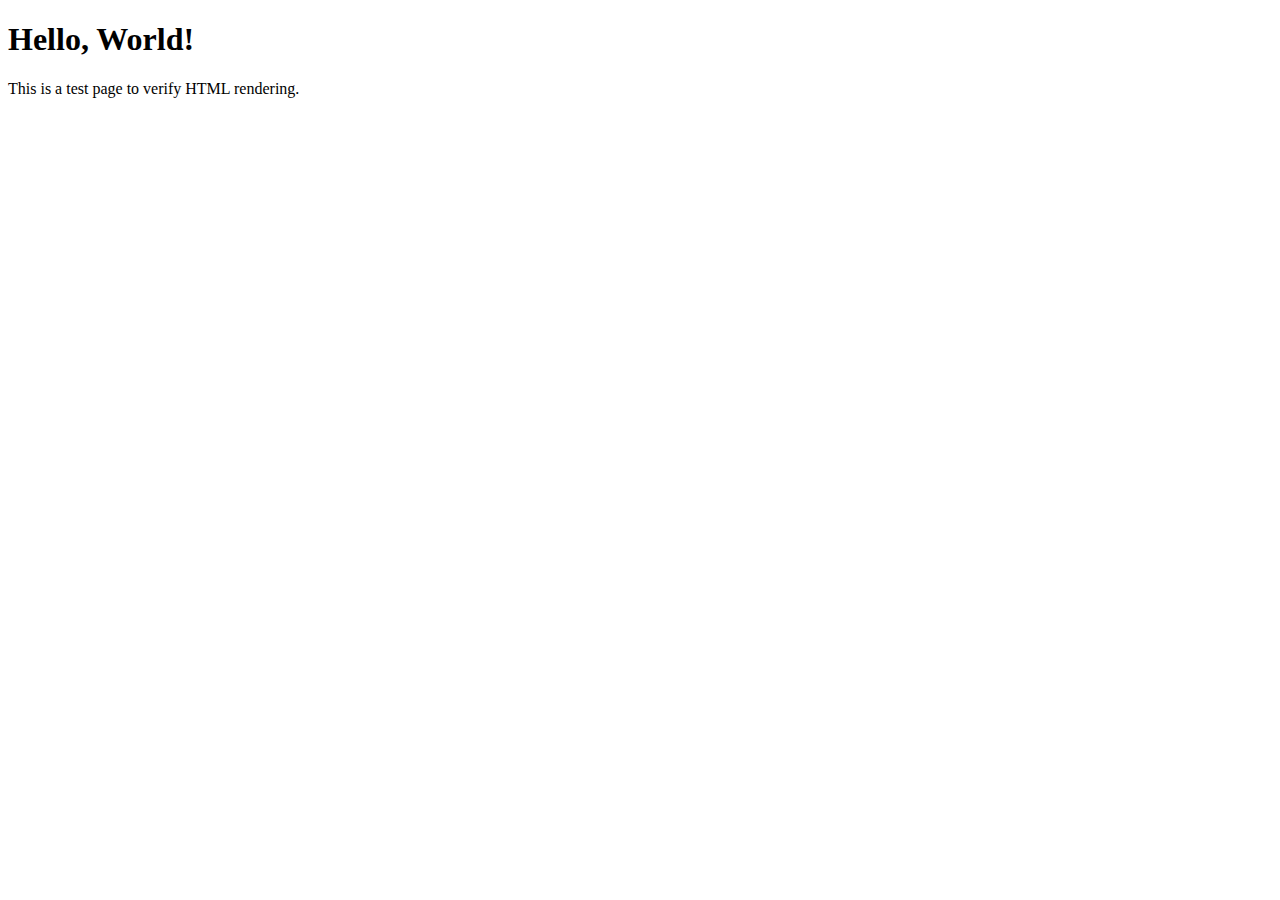
<file: Test.HTML>
<!DOCTYPE html>
<html lang="en">
<head>
    <meta charset="UTF-8">
    <meta name="viewport" content="width=device-width, initial-scale=1.0">
    <title>Test Page</title>
</head>
<body>
    <h1>Hello, World!</h1>
    <p>This is a test page to verify HTML rendering.</p>
</body>
</html>
</file>
